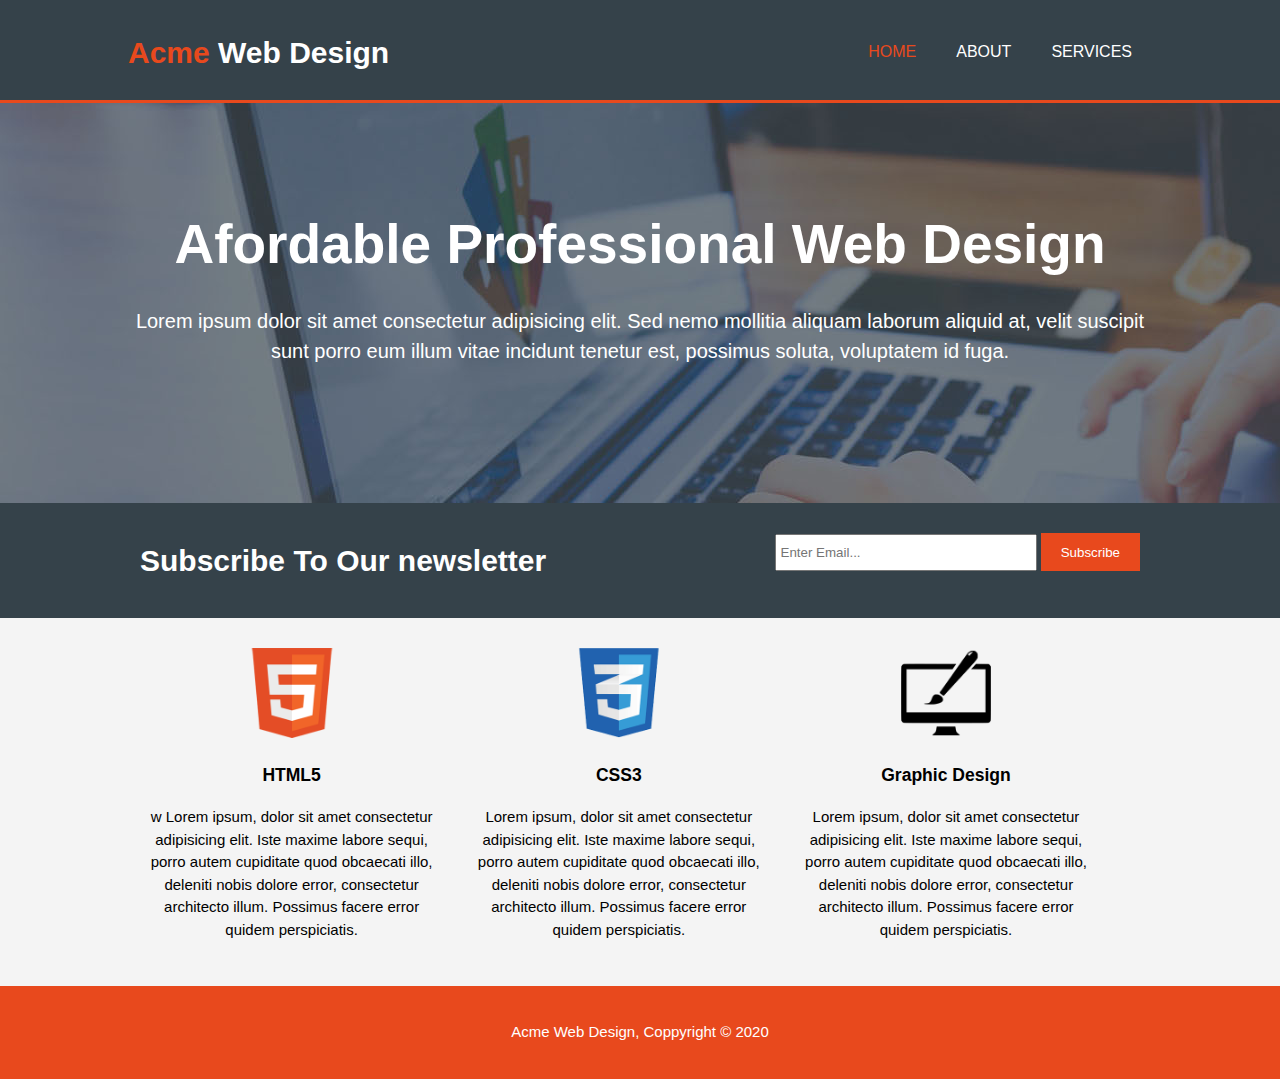
<file: index.html>
<!DOCTYPE html>
<html lang="en">
  <head>
    <meta charset="UTF-8" />
    <meta name="viewport" content="width=device-width" />
    <title>Acme | Welcome</title>
    <link rel="stylesheet" href="./css/style.css" />
  </head>
  <body>
    <header>
      <div class="container">
        <div id="branding">
          <h1><span class="highlight">Acme</span> Web Design</h1>
        </div>
        <nav>
          <ul>
            <li><a href="index.html" class="current">HOME</a></li>
            <li><a href="about.html">ABOUT</a></li>
            <li><a href="services.html">SERVICES</a></li>
          </ul>
        </nav>
      </div>
    </header>

    <section id="showcase">
      <div class="container">
        <h1>Afordable Professional Web Design</h1>
        <p>
          Lorem ipsum dolor sit amet consectetur adipisicing elit. Sed nemo
          mollitia aliquam laborum aliquid at, velit suscipit sunt porro eum
          illum vitae incidunt tenetur est, possimus soluta, voluptatem id fuga.
        </p>
      </div>
    </section>

    <section id="newsletter">
      <div class="container">
        <h1>Subscribe To Our newsletter</h1>
        <form action="#">
          <input type="email" placeholder="Enter Email..." />
          <button type="submit" class="button-1">Subscribe</button>
        </form>
      </div>
    </section>

    <section id="boxes">
      <div class="container">
        <div class="box">
          <img src="./images/logo_html.png" alt="" />
          <h3>HTML5</h3>
          <p>
            w Lorem ipsum, dolor sit amet consectetur adipisicing elit. Iste
            maxime labore sequi, porro autem cupiditate quod obcaecati illo,
            deleniti nobis dolore error, consectetur architecto illum. Possimus
            facere error quidem perspiciatis.
          </p>
        </div>
        <div class="box">
          <img src="./images/logo_css.png" alt="" />
          <h3>CSS3</h3>
          <p>
            Lorem ipsum, dolor sit amet consectetur adipisicing elit. Iste
            maxime labore sequi, porro autem cupiditate quod obcaecati illo,
            deleniti nobis dolore error, consectetur architecto illum. Possimus
            facere error quidem perspiciatis.
          </p>
        </div>
        <div class="box">
          <img src="./images/logo_brush.png" alt="" />
          <h3>Graphic Design</h3>
          <p>
            Lorem ipsum, dolor sit amet consectetur adipisicing elit. Iste
            maxime labore sequi, porro autem cupiditate quod obcaecati illo,
            deleniti nobis dolore error, consectetur architecto illum. Possimus
            facere error quidem perspiciatis.
          </p>
        </div>
      </div>
    </section>

    <footer>
      <p>Acme Web Design, Coppyright &copy; 2020</p>
    </footer>
  </body>
</html>
</file>
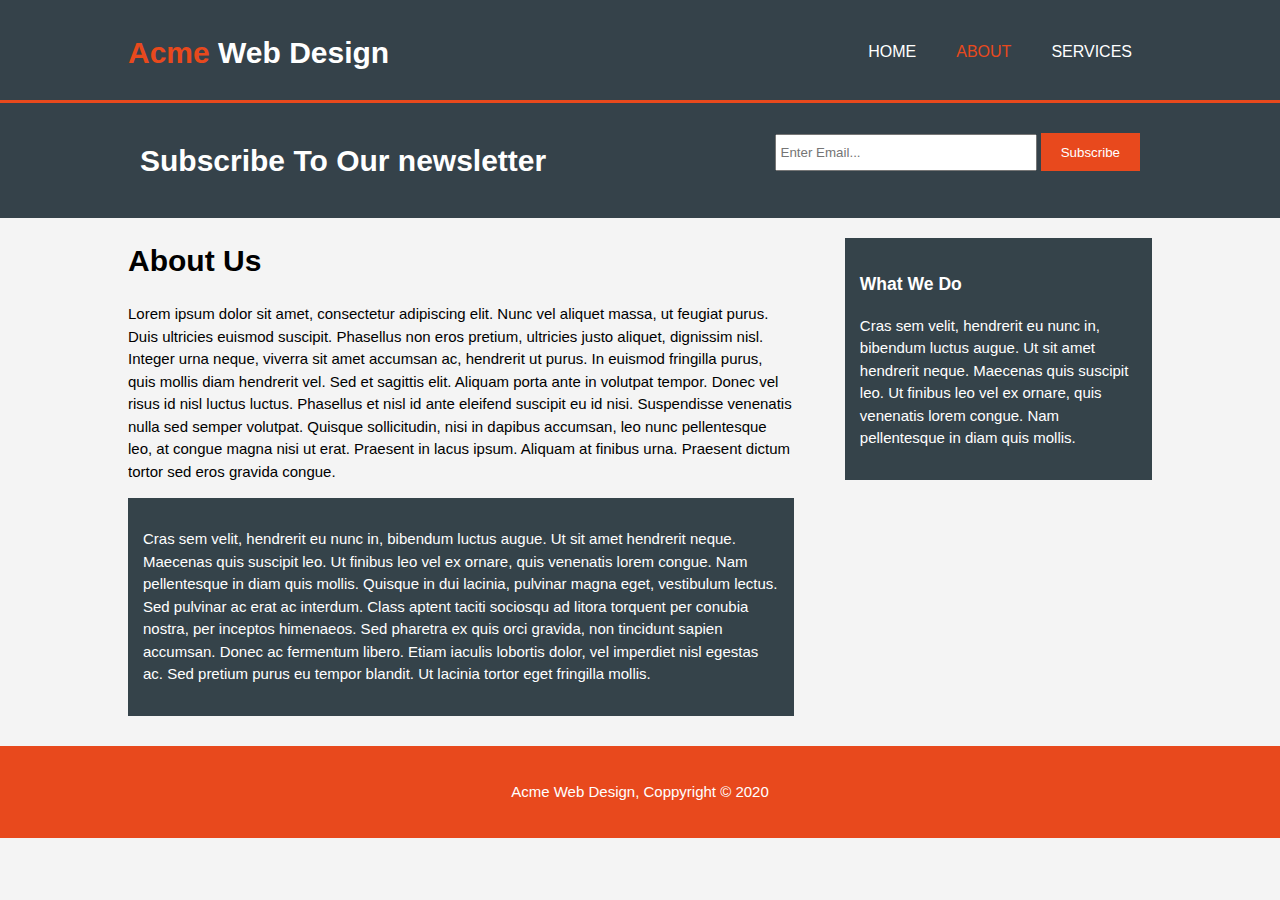
<file: about.html>
<!DOCTYPE html>
<html lang="en">
  <head>
    <meta charset="UTF-8" />
    <meta name="viewport" content="width=device-width" />
    <title>Acme | About</title>
    <link rel="stylesheet" href="./css/style.css" />
  </head>
  <body>
    <header>
      <div class="container">
        <div id="branding">
          <h1><span class="highlight">Acme</span> Web Design</h1>
        </div>
        <nav>
          <ul>
            <li><a href="index.html">HOME</a></li>
            <li><a href="index.html" class="current">ABOUT</a></li>
            <li><a href="index.html">SERVICES</a></li>
          </ul>
        </nav>
      </div>
    </header>

    <section id="newsletter">
      <div class="container">
        <h1>Subscribe To Our newsletter</h1>
        <form action="#">
          <input type="email" placeholder="Enter Email..." />
          <button type="submit" class="button-1">Subscribe</button>
        </form>
      </div>
    </section>

    <section id="main">
      <div class="container">
        <article id="main-col">
          <h1 class="page-title">About Us</h1>
          <p>
            Lorem ipsum dolor sit amet, consectetur adipiscing elit. Nunc vel
            aliquet massa, ut feugiat purus. Duis ultricies euismod suscipit.
            Phasellus non eros pretium, ultricies justo aliquet, dignissim nisl.
            Integer urna neque, viverra sit amet accumsan ac, hendrerit ut
            purus. In euismod fringilla purus, quis mollis diam hendrerit vel.
            Sed et sagittis elit. Aliquam porta ante in volutpat tempor. Donec
            vel risus id nisl luctus luctus. Phasellus et nisl id ante eleifend
            suscipit eu id nisi. Suspendisse venenatis nulla sed semper
            volutpat. Quisque sollicitudin, nisi in dapibus accumsan, leo nunc
            pellentesque leo, at congue magna nisi ut erat. Praesent in lacus
            ipsum. Aliquam at finibus urna. Praesent dictum tortor sed eros
            gravida congue.
          </p>
          <div class="dark">
            <p>
              Cras sem velit, hendrerit eu nunc in, bibendum luctus augue. Ut
              sit amet hendrerit neque. Maecenas quis suscipit leo. Ut finibus
              leo vel ex ornare, quis venenatis lorem congue. Nam pellentesque
              in diam quis mollis. Quisque in dui lacinia, pulvinar magna eget,
              vestibulum lectus. Sed pulvinar ac erat ac interdum. Class aptent
              taciti sociosqu ad litora torquent per conubia nostra, per
              inceptos himenaeos. Sed pharetra ex quis orci gravida, non
              tincidunt sapien accumsan. Donec ac fermentum libero. Etiam
              iaculis lobortis dolor, vel imperdiet nisl egestas ac. Sed pretium
              purus eu tempor blandit. Ut lacinia tortor eget fringilla mollis.
            </p>
          </div>
        </article>

        <aside id="sidebar">
          <div class="dark">
            <h3>What We Do</h3>
            <p>
              Cras sem velit, hendrerit eu nunc in, bibendum luctus augue. Ut
              sit amet hendrerit neque. Maecenas quis suscipit leo. Ut finibus
              leo vel ex ornare, quis venenatis lorem congue. Nam pellentesque
              in diam quis mollis.
            </p>
          </div>
        </aside>
      </div>
    </section>

    <footer>
      <p>Acme Web Design, Coppyright &copy; 2020</p>
    </footer>
  </body>
</html>
</file>
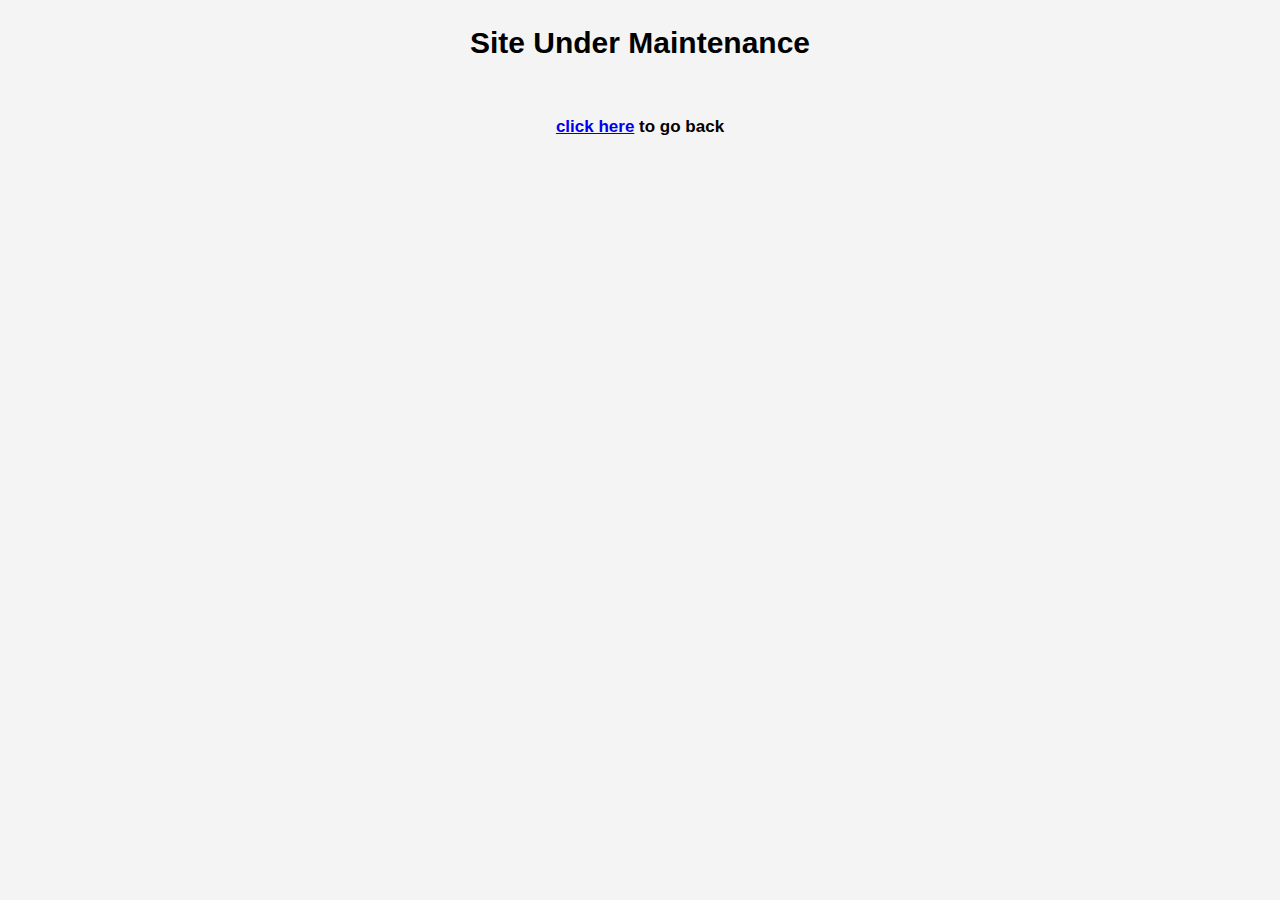
<file: services.html>
<!DOCTYPE html>
<html lang="en">
  <head>
    <meta charset="UTF-8" />
    <meta name="viewport" content="width=device-width, initial-scale=1.0" />
    <title>Acme | Services</title>
    <link rel="stylesheet" href="./css/style.css" />
  </head>
  <body>
    <!-- <header>
      <div class="container">
        <div id="branding">
          <h1><span>Acme</span> Web Design</h1>
        </div>
        <nav>
          <ul>
            <li><a href="index.html">HOME</a></li>
            <li><a href="about.html">ABOUT</a></li>
            <li><a href="services.html">SERVICES</a></li>
          </ul>
        </nav>
      </div>
    </header>

    <section id="newsletter">
      <div class="container">
        <h1>Subscribe To Our newsletter</h1>
        <form action="#">
          <input type="email" placeholder="Enter Email..." />
          <button type="submit" class="button-1">Subscribe</button>
        </form>
      </div>
    </section>
    <section id="main"></section> -->

    <h1 class="maintenance">Site Under Maintenance</h1>
    <div class="backlink">
      <h5><a href="index.html">click here</a> to go back</h5>
    </div>
  </body>
</html>
</file>
<file: css/style.css>
body {
  font-family: Arial, Helvetica, sans-serif;
  font-size: 15px;
  line-height: 1.5;
  padding: 0;
  margin: 0;
  background-color: #f4f4f4;
}

/* Global */
.container {
  width: 80%;
  margin: auto;
  overflow: hidden;
}

ul {
  margin: 0;
  padding: 0;
}

.button-1 {
  height: 38px;
  background: #e8491d;
  border: none;
  padding-left: 20px;
  padding-right: 20px;
  color: #ffffff;
}

.dark {
  padding: 15px;
  background: #35434a;
  color: #ffffff;
  margin-top: 10px;
  margin-bottom: 10px;
}
/* Global */

header {
  background: #35424a;
  color: white;
  padding-top: 30px;
  min-height: 70px;
  border-bottom: #e8491d 3px solid;
}

header a {
  color: #ffffff;
  text-decoration: none;
  text-transform: uppercase;
  font-size: 16px;
}

header li {
  float: left;
  display: inline;
  padding: 0 20px 0 20px;
}

header #branding {
  float: left;
}

header #branding h1 {
  margin: 0;
}

header nav {
  float: right;
  margin-top: 10px;
}

header .highlight,
header .current {
  color: #e8491d;
}

header a:hover {
  color: #cccccc;
  font-weight: bold;
}

/* showcase */

#showcase {
  min-height: 400px;
  background: url("../images/showcase.jpg") no-repeat 0 -400px;
  text-align: center;
  color: #ffffff;
}

#showcase h1 {
  margin-top: 100px;
  font-size: 55px;
  margin-bottom: 10px;
}

#showcase p {
  font-size: 20px;
}

#newsletter {
  padding: 15px;
  color: #ffffff;
  background: #35424a;
}

#newsletter h1 {
  float: left;
}

#newsletter form {
  float: right;
  margin-top: 15px;
}

#newsletter input[type="email"] {
  padding: 4px;
  height: 25px;
  width: 250px;
}

#boxes {
  margin-top: 20px;
}

#boxes .box {
  float: left;
  text-align: center;
  width: 30%;
  padding: 10px;
}

#boxes .box img {
  width: 90px;
  height: auto;
}

footer {
  padding: 20px;
  margin-top: 20px;
  color: #ffffff;
  background-color: #e8491d;
  text-align: center;
}

aside#sidebar {
  float: right;
  width: 30%;
  margin-top: 10px;
}

article#main-col {
  float: left;
  width: 65%;
}

.maintenance {
  display: flex;
  justify-content: space-evenly;
}

.backlink {
  display: flex;
  justify-content: space-evenly;
}
.backlink h5 {
  font-size: 17px;
}
</file>
